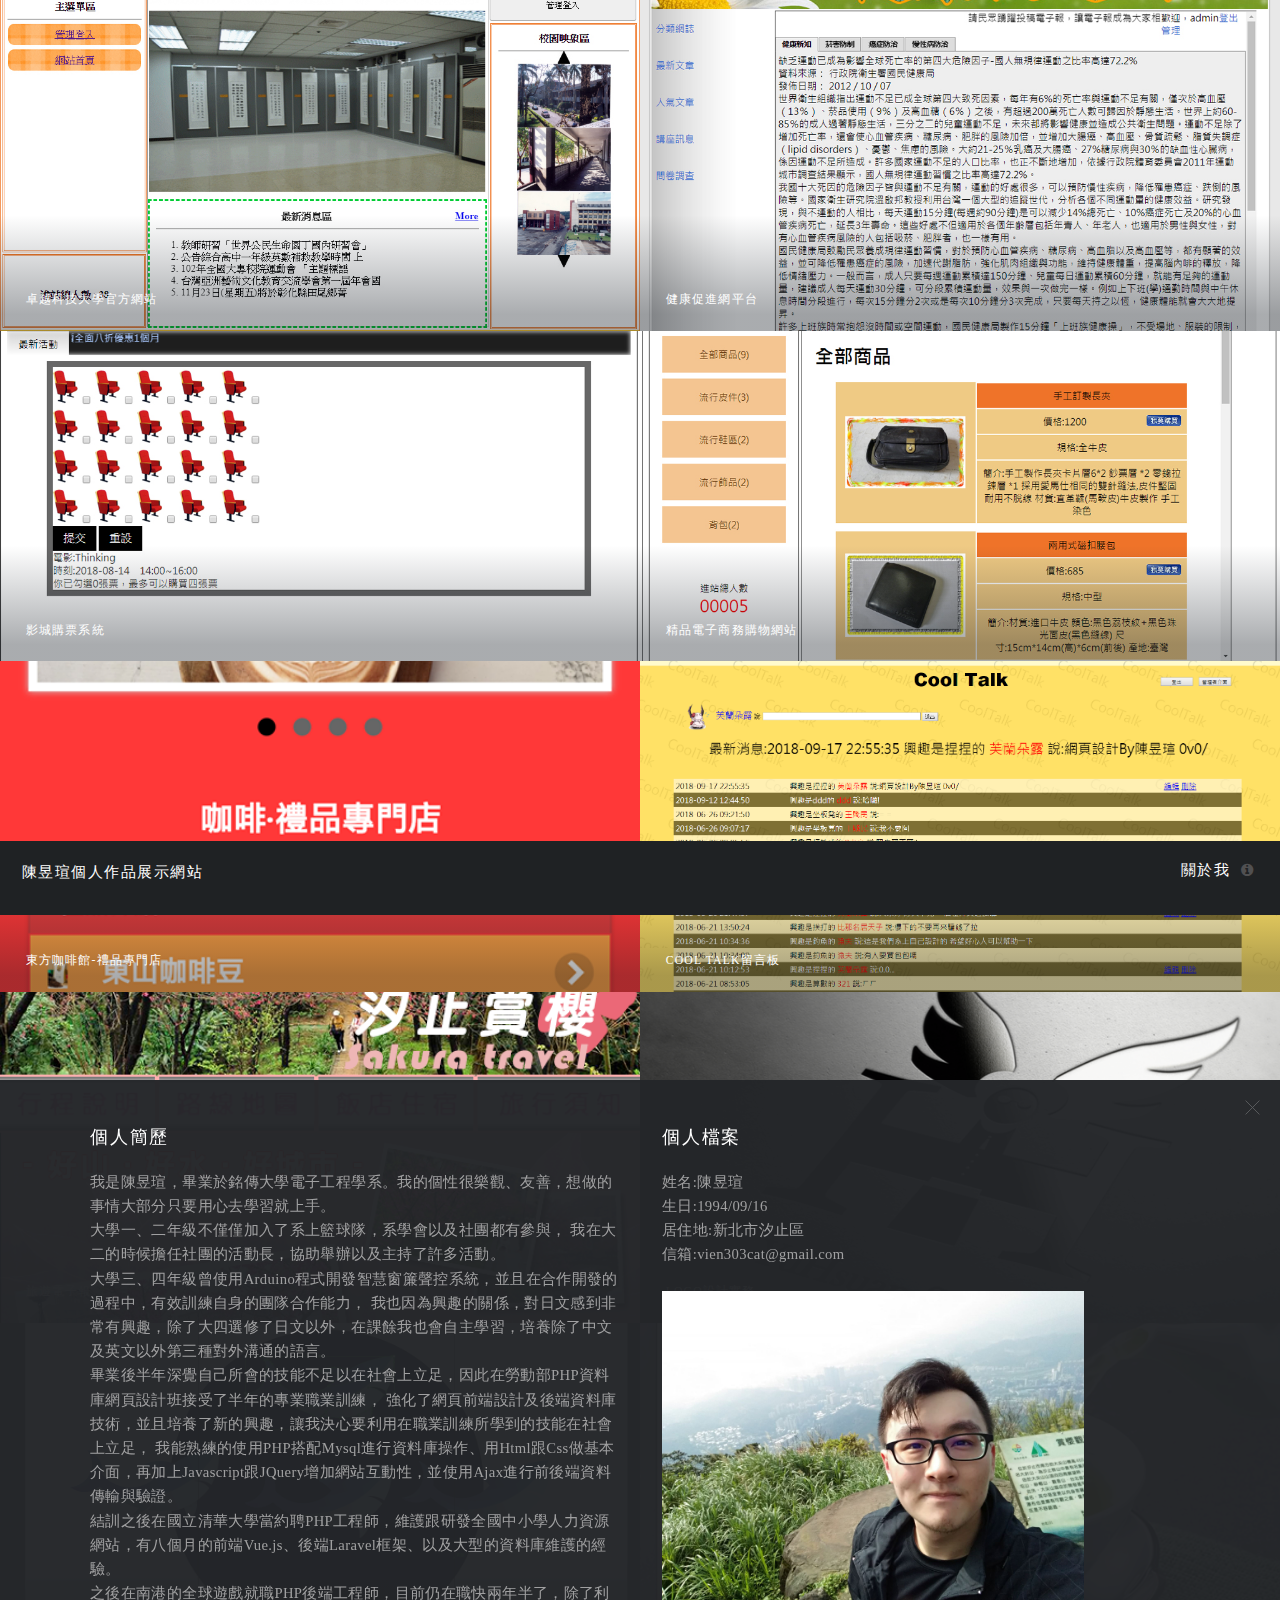
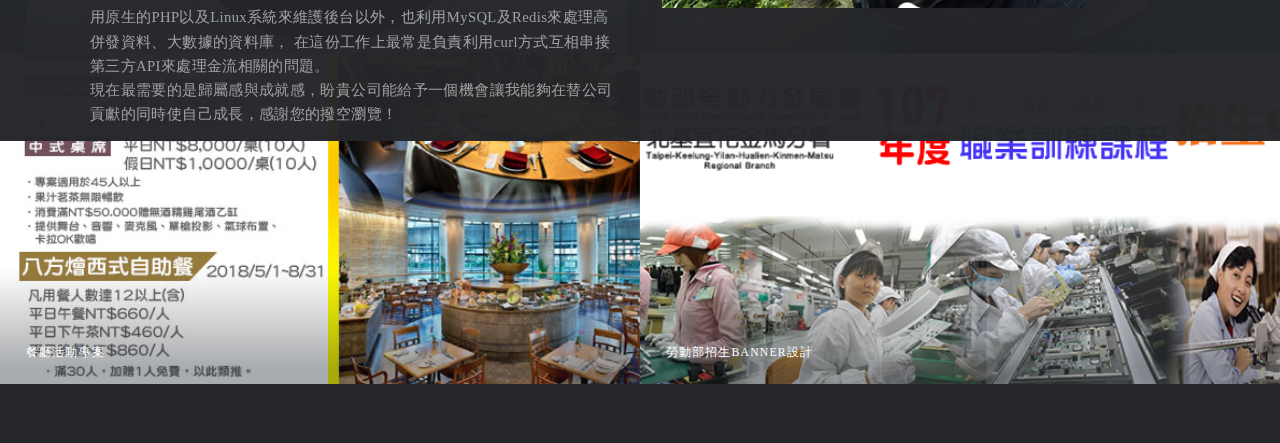
<file: index.html>
<!DOCTYPE HTML>
<html>
	<head>
		<title>陳昱瑄個人作品展示網站 </title>
		<meta charset="utf-8" />
		<meta name="viewport" content="width=device-width, initial-scale=1, user-scalable=no" />
		<link rel="stylesheet" href="assets/css/main.css" />
		<noscript><link rel="stylesheet" href="assets/css/noscript.css" /></noscript>
		<link rel="icon" href="./favicon.ico">
		<link rel="shortcut icon" href="favicon.ico">
	</head>
	<body class="is-preload">

		<!-- Wrapper -->
			<div id="wrapper">

				<!-- Header -->
					<header id="header">
						<h1><a href="index.html"><strong>陳昱瑄個人作品展示網站</strong></a></h1>
						<nav>
							<ul>
								<li><a href="#footer" class="icon fa-info-circle">關於我</a></li>
							</ul>
						</nav>
					</header>

				<!-- Main -->
					<div id="main">
						<article class="thumb">
							<a href="images/me/bq1.jpg" class="image"><img src="images/me/bq1.jpg" alt="" class="blurbg"/></a>
							<h2>卓越科技大學官方網站</h2>
							<p>模擬學校網站管理系統，以及後台修改網站內容的功能</p>
						</article>
						<article class="thumb">
							<a href="images/me/bq2.jpg" class="image"><img src="images/me/bq2.jpg" alt="" /></a>
							<h2>健康促進網平台</h2>
							<p>提供一個社群平台讓大家分享促進身體健康的撇步，並透過會員投票調查大家讓自己的身體更健康的方法</p>
						</article>
						<article class="thumb">
							<a href="images/me/bq3.jpg" class="image"><img src="images/me/bq3.jpg" alt="" /></a>
							<h2>影城購票系統</h2>
							<p>實作jQuery的動畫功能以及網路票卷訂購系統，可以讓使用者知道自己的訂單資料</p>
						</article>
						<article class="thumb">
							<a href="images/me/bq4.jpg" class="image"><img src="images/me/bq4.jpg" alt="" /></a>
							<h2>精品電子商務購物網站</h2>
							<p>以時下流行的網路購物概念為基礎，製作的商業性購物模擬平台</p>
						</article>
						<article class="thumb">
							<a href="images/me/42530.png" class="image"><img src="images/me/42530.png" alt="" /></a>
							<h2>東方咖啡館-禮品專門店</h2>
							<p>利用RWD所寫出的手機網頁，關於台南縣東山鄉最出名的東山咖啡豆及龍眼花茶等，包含預購、聯絡資訊等功能</p>
						</article>
						<article class="thumb">
							<a href="images/me/111.PNG" class="image"><img src="images/me/111.PNG" alt="" /></a>
							<h2>COOL TALK留言板</h2>
							<p>COOL TALK-留言板首頁</p>
						</article>

						<article class="thumb">
							<a href="images/me/超猛汐止賞櫻花花.png" class="image"><img src="images/me/超猛汐止賞櫻花花.png" alt="" /></a>
							<h2>旅遊電子報</h2>
							<p>汐止賞櫻季</p>
						</article>
						<article class="thumb">
							<a href="images/me/圖片1.png" class="image"><img src="images/me/圖片1.png" alt="" /></a>
							<h2>LOGO設計實務</h2>
							<p>個人工作室YuHsuan Studio 實體印刷展示</p>
						</article>

						<article class="thumb">
							<a href="images/me/AI3.PNG" class="image"><img src="images/me/AI3.PNG" alt="" /></a>
							<h2>Illustrator 鋼筆描繪</h2>
							<p>Illustrator 鋼筆描繪動物-鯊魚</p>
						</article>
						<article class="thumb">
							<a href="images/me/品茶廣告.png" class="image"><img src="images/me/品茶廣告.png" alt="" /></a>
							<h2>商品廣告行銷</h2>
							<p>品茶廣告設計</p>
						</article>
												<article class="thumb">
							<a href="images/me/Q2.jpg" class="image"><img src="images/me/Q2.jpg" alt="" /></a>
							<h2>餐廳活動專案</h2>
							<p>餐廳謝師宴方案</p>
						</article>

						<article class="thumb">
							<a href="images/me/職前訓練2.png" class="image"><img src="images/me/職前訓練2.png" alt="" /></a>
							<h2>勞動部招生Banner設計</h2>
							<p>107年度職業訓練課程</p>
						</article>
					</div>

					
				<!-- Footer -->
					<footer id="footer" class="panel">
						<div class="inner split">
							<div>
								<section>
									<h2>個人簡歷</h2>
									<p>
									我是陳昱瑄，畢業於銘傳大學電子工程學系。我的個性很樂觀、友善，想做的事情大部分只要用心去學習就上手。<br>
									大學一、二年級不僅僅加入了系上籃球隊，系學會以及社團都有參與，
									我在大二的時候擔任社團的活動長，協助舉辦以及主持了許多活動。<br>
									大學三、四年級曾使用Arduino程式開發智慧窗簾聲控系統，並且在合作開發的過程中，有效訓練自身的團隊合作能力，
									我也因為興趣的關係，對日文感到非常有興趣，除了大四選修了日文以外，在課餘我也會自主學習，培養除了中文及英文以外第三種對外溝通的語言。<br>
									畢業後半年深覺自己所會的技能不足以在社會上立足，因此在勞動部PHP資料庫網頁設計班接受了半年的專業職業訓練，
									強化了網頁前端設計及後端資料庫技術，並且培養了新的興趣，讓我決心要利用在職業訓練所學到的技能在社會上立足，
									我能熟練的使用PHP搭配Mysql進行資料庫操作、用Html跟Css做基本介面，再加上Javascript跟JQuery增加網站互動性，並使用Ajax進行前後端資料傳輸與驗證。<br>
									結訓之後在國立清華大學當約聘PHP工程師，維護跟研發全國中小學人力資源網站，有八個月的前端Vue.js、後端Laravel框架、以及大型的資料庫維護的經驗。<br>
									之後在南港的全球遊戲就職PHP後端工程師，目前仍在職快兩年半了，除了利用原生的PHP以及Linux系統來維護後台以外，也利用MySQL及Redis來處理高併發資料、大數據的資料庫，
									在這份工作上最常是負責利用curl方式互相串接第三方API來處理金流相關的問題。<br>
									現在最需要的是歸屬感與成就感，盼貴公司能給予一個機會讓我能夠在替公司貢獻的同時使自己成長，感謝您的撥空瀏覽！
									
									<br><br><br>
								

									專業技能<br>
平面設計軟體：Photoshop、Illustrator<br>
前端網頁技術：HTML、CSS、Javascript、JQuery<br>
後端程式語言：PHP、MySQ、AJAX
									</p>
								</section>
								<section>
									<h2>聯絡我</h2>
									<ul class="icons">
										<li><a href="https://www.facebook.com/yushuen.chen.1" class="icon fa-facebook"><span class="label">Facebook</span></a></li>
										<li><a href="https://github.com/vien303cat" class="icon fa-github"><span class="label">GitHub</span></a></li>
									</ul>
								</section>
								<p class="copyright">
									
								</p>
							</div>
							<div>
								<section>
									<h2>個人檔案</h2>
									姓名:陳昱瑄<br>
									生日:1994/09/16<br>
									居住地:新北市汐止區<br>
									信箱:vien303cat@gmail.com<br><br>
								<img src="images/me/1.jpg" width="80%">
									</form>
								</section>
							</div>
						</div>
					</footer>

			</div>

		<!-- Scripts -->
			<script src="assets/js/jquery.min.js"></script>
			<script src="assets/js/jquery.poptrox.min.js"></script>
			<script src="assets/js/browser.min.js"></script>
			<script src="assets/js/breakpoints.min.js"></script>
			<script src="assets/js/util.js"></script>
			<script src="assets/js/main.js"></script>

	</body>
</html>
</file>
<file: assets/css/noscript.css>
/*
	Multiverse by HTML5 UP
	html5up.net | @ajlkn
	Free for personal and commercial use under the CCA 3.0 license (html5up.net/license)
*/

/* Wrapper */

	body.is-preload #wrapper:before {
		display: none;
	}

/* Main */

	body.is-preload #main .thumb {
		pointer-events: auto;
		opacity: 1;
	}

/* Header */

	body.is-preload #header {
		-moz-transform: none;
		-webkit-transform: none;
		-ms-transform: none;
		transform: none;
	}
</file>
<file: assets/css/main.css>
@import url(font-awesome.min.css);
@import url("https://fonts.googleapis.com/css?family=Source+Sans+Pro:300,300italic,400,400italic");

/*
	Multiverse by HTML5 UP
	html5up.net | @ajlkn
	Free for personal and commercial use under the CCA 3.0 license (html5up.net/license)
*/

@-moz-keyframes spinner {
	0% {
		-moz-transform: rotate(0deg);
		-webkit-transform: rotate(0deg);
		-ms-transform: rotate(0deg);
		transform: rotate(0deg);
	}

	100% {
		-moz-transform: rotate(359deg);
		-webkit-transform: rotate(359deg);
		-ms-transform: rotate(359deg);
		transform: rotate(359deg);
	}
}

@-webkit-keyframes spinner {
	0% {
		-moz-transform: rotate(0deg);
		-webkit-transform: rotate(0deg);
		-ms-transform: rotate(0deg);
		transform: rotate(0deg);
	}

	100% {
		-moz-transform: rotate(359deg);
		-webkit-transform: rotate(359deg);
		-ms-transform: rotate(359deg);
		transform: rotate(359deg);
	}
}

@-ms-keyframes spinner {
	0% {
		-moz-transform: rotate(0deg);
		-webkit-transform: rotate(0deg);
		-ms-transform: rotate(0deg);
		transform: rotate(0deg);
	}

	100% {
		-moz-transform: rotate(359deg);
		-webkit-transform: rotate(359deg);
		-ms-transform: rotate(359deg);
		transform: rotate(359deg);
	}
}

@keyframes spinner {
	0% {
		-moz-transform: rotate(0deg);
		-webkit-transform: rotate(0deg);
		-ms-transform: rotate(0deg);
		transform: rotate(0deg);
	}

	100% {
		-moz-transform: rotate(359deg);
		-webkit-transform: rotate(359deg);
		-ms-transform: rotate(359deg);
		transform: rotate(359deg);
	}
}

html, body, div, span, applet, object,
iframe, h1, h2, h3, h4, h5, h6, p, blockquote,
pre, a, abbr, acronym, address, big, cite,
code, del, dfn, em, img, ins, kbd, q, s, samp,
small, strike, strong, sub, sup, tt, var, b,
u, i, center, dl, dt, dd, ol, ul, li, fieldset,
form, label, legend, table, caption, tbody,
tfoot, thead, tr, th, td, article, aside,
canvas, details, embed, figure, figcaption,
footer, header, hgroup, menu, nav, output, ruby,
section, summary, time, mark, audio, video {
	margin: 0;
	padding: 0;
	border: 0;
	font-size: 100%;
	font: inherit;
	vertical-align: baseline;
	font-family:"微軟正黑體";
	}

article, aside, details, figcaption, figure,
footer, header, hgroup, menu, nav, section {
	display: block;}

body {
	line-height: 1;
}

ol, ul {
	list-style: none;
}

blockquote, q {
	quotes: none;
}

	blockquote:before, blockquote:after, q:before, q:after {
		content: '';
		content: none;
	}

table {
	border-collapse: collapse;
	border-spacing: 0;
}

body {
	-webkit-text-size-adjust: none;
}

mark {
	background-color: transparent;
	color: inherit;
}

input::-moz-focus-inner {
	border: 0;
	padding: 0;
}

input, select, textarea {
	-moz-appearance: none;
	-webkit-appearance: none;
	-ms-appearance: none;
	appearance: none;
}

/* Basic */

	@-ms-viewport {
		width: device-width;
	}

	body {
		-ms-overflow-style: scrollbar;
	}

	@media screen and (max-width: 480px) {

		html, body {
			min-width: 320px;
		}

	}

	html {
		box-sizing: border-box;
	}

	*, *:before, *:after {
		box-sizing: inherit;
	}

	body {
		background: #242629;
	}

		body.is-preload *, body.is-preload *:before, body.is-preload *:after {
			-moz-animation: none !important;
			-webkit-animation: none !important;
			-ms-animation: none !important;
			animation: none !important;
			-moz-transition: none !important;
			-webkit-transition: none !important;
			-ms-transition: none !important;
			transition: none !important;
		}

		body.is-resizing *, body.is-resizing *:before, body.is-resizing *:after {
			-moz-animation: none !important;
			-webkit-animation: none !important;
			-ms-animation: none !important;
			animation: none !important;
			-moz-transition: none !important;
			-webkit-transition: none !important;
			-ms-transition: none !important;
			transition: none !important;
		}

/* Type */

	body, input, select, textarea {
		color: #a0a0a1;
		font-family: "Source Sans Pro", Helvetica, sans-serif;
		font-size: 15pt;
		font-weight: 300;
		letter-spacing: 0.025em;
		line-height: 1.65;
	}

		@media screen and (max-width: 1680px) {

			body, input, select, textarea {
				font-size: 11pt;
			}

		}

	a {
		-moz-transition: color 0.2s ease-in-out, border-bottom-color 0.2s ease-in-out;
		-webkit-transition: color 0.2s ease-in-out, border-bottom-color 0.2s ease-in-out;
		-ms-transition: color 0.2s ease-in-out, border-bottom-color 0.2s ease-in-out;
		transition: color 0.2s ease-in-out, border-bottom-color 0.2s ease-in-out;
		border-bottom: dotted 1px;
		color: #34a58e;
		text-decoration: none;
	}

		a:hover {
			border-bottom-color: transparent;
			color: #34a58e !important;
		}

	strong, b {
		color: #ffffff;
		font-weight: 300;
	}

	em, i {
		font-style: italic;
	}

	p {
		margin: 0 0 2em 0;
	}

	h1, h2, h3, h4, h5, h6 {
		color: #ffffff;
		font-weight: 300;
		letter-spacing: 0.1em;
		line-height: 1.5;
		margin: 0 0 1em 0;
		text-transform: uppercase;
	}

		h1 a, h2 a, h3 a, h4 a, h5 a, h6 a {
			color: inherit;
			text-decoration: none;
		}

	h1 {
		font-size: 2em;
	}

	h2 {
		font-size: 1.25em;
	}

	h3 {
		font-size: 1.1em;
	}

	h4 {
		font-size: 1em;
	}

	h5 {
		font-size: 0.9em;
	}

	h6 {
		font-size: 0.7em;
	}

	@media screen and (max-width: 736px) {

		h2 {
			font-size: 1em;
		}

		h3 {
			font-size: 0.9em;
		}

		h4 {
			font-size: 0.8em;
		}

		h5 {
			font-size: 0.7em;
		}

		h6 {
			font-size: 0.7em;
		}

	}

	sub {
		font-size: 0.8em;
		position: relative;
		top: 0.5em;
	}

	sup {
		font-size: 0.8em;
		position: relative;
		top: -0.5em;
	}

	blockquote {
		border-left: 4px #36383c;
		font-style: italic;
		margin: 0 0 2em 0;
		padding: 0.5em 0 0.5em 2em;
	}

	code {
		background: #34363b;
		border: solid 1px #36383c;
		font-family: "Courier New", monospace;
		font-size: 0.9em;
		margin: 0 0.25em;
		padding: 0.25em 0.65em;
	}

	pre {
		-webkit-overflow-scrolling: touch;
		font-family: "Courier New", monospace;
		font-size: 0.9em;
		margin: 0 0 2em 0;
	}

		pre code {
			display: block;
			line-height: 1.75;
			padding: 1em 1.5em;
			overflow-x: auto;
		}

	hr {
		border: 0;
		border-bottom: solid 1px #36383c;
		margin: 2em 0;
	}

		hr.major {
			margin: 3em 0;
		}

	.align-left {
		text-align: left;
	}

	.align-center {
		text-align: center;
	}

	.align-right {
		text-align: right;
	}

/* Button */

	input[type="submit"],
	input[type="reset"],
	input[type="button"],
	button,
	.button {
		-moz-appearance: none;
		-webkit-appearance: none;
		-ms-appearance: none;
		appearance: none;
		-moz-transition: background-color 0.2s ease-in-out, box-shadow 0.2s ease-in-out, color 0.2s ease-in-out;
		-webkit-transition: background-color 0.2s ease-in-out, box-shadow 0.2s ease-in-out, color 0.2s ease-in-out;
		-ms-transition: background-color 0.2s ease-in-out, box-shadow 0.2s ease-in-out, color 0.2s ease-in-out;
		transition: background-color 0.2s ease-in-out, box-shadow 0.2s ease-in-out, color 0.2s ease-in-out;
		background-color: transparent;
		border: 0;
		border-radius: 0;
		box-shadow: inset 0 0 0 2px #36383c;
		color: #ffffff !important;
		cursor: pointer;
		display: inline-block;
		font-size: 0.9em;
		font-weight: 300;
		height: 3.0555555556em;
		letter-spacing: 0.1em;
		line-height: 3.0555555556em;
		padding: 0 2.5em;
		text-align: center;
		text-decoration: none;
		text-transform: uppercase;
		white-space: nowrap;
	}

		input[type="submit"]:hover,
		input[type="reset"]:hover,
		input[type="button"]:hover,
		button:hover,
		.button:hover {
			box-shadow: inset 0 0 0 2px #34a58e;
			color: #34a58e !important;
		}

			input[type="submit"]:hover:active,
			input[type="reset"]:hover:active,
			input[type="button"]:hover:active,
			button:hover:active,
			.button:hover:active {
				background-color: rgba(52, 165, 142, 0.15);
				color: #34a58e !important;
			}

		input[type="submit"].icon,
		input[type="reset"].icon,
		input[type="button"].icon,
		button.icon,
		.button.icon {
			padding-left: 1.35em;
		}

			input[type="submit"].icon:before,
			input[type="reset"].icon:before,
			input[type="button"].icon:before,
			button.icon:before,
			.button.icon:before {
				margin-right: 0.5em;
			}

		input[type="submit"].fit,
		input[type="reset"].fit,
		input[type="button"].fit,
		button.fit,
		.button.fit {
			width: 100%;
		}

		input[type="submit"].small,
		input[type="reset"].small,
		input[type="button"].small,
		button.small,
		.button.small {
			font-size: 0.8em;
		}

		input[type="submit"].large,
		input[type="reset"].large,
		input[type="button"].large,
		button.large,
		.button.large {
			font-size: 1.35em;
		}

		input[type="submit"].primary,
		input[type="reset"].primary,
		input[type="button"].primary,
		button.primary,
		.button.primary {
			background-color: #34a58e;
			box-shadow: none;
		}

			input[type="submit"].primary:hover,
			input[type="reset"].primary:hover,
			input[type="button"].primary:hover,
			button.primary:hover,
			.button.primary:hover {
				background-color: #47c5ab;
				color: #ffffff !important;
			}

				input[type="submit"].primary:hover:active,
				input[type="reset"].primary:hover:active,
				input[type="button"].primary:hover:active,
				button.primary:hover:active,
				.button.primary:hover:active {
					background-color: #287e6d;
				}

		input[type="submit"].disabled, input[type="submit"]:disabled,
		input[type="reset"].disabled,
		input[type="reset"]:disabled,
		input[type="button"].disabled,
		input[type="button"]:disabled,
		button.disabled,
		button:disabled,
		.button.disabled,
		.button:disabled {
			pointer-events: none;
			opacity: 0.35;
		}

/* Form */

	form {
		margin: 0 0 2em 0;
	}

		form > :last-child {
			margin-bottom: 0;
		}

		form > .fields {
			display: -moz-flex;
			display: -webkit-flex;
			display: -ms-flex;
			display: flex;
			-moz-flex-wrap: wrap;
			-webkit-flex-wrap: wrap;
			-ms-flex-wrap: wrap;
			flex-wrap: wrap;
			width: calc(100% + 3em);
			margin: -1.5em 0 2em -1.5em;
		}

			form > .fields > .field {
				-moz-flex-grow: 0;
				-webkit-flex-grow: 0;
				-ms-flex-grow: 0;
				flex-grow: 0;
				-moz-flex-shrink: 0;
				-webkit-flex-shrink: 0;
				-ms-flex-shrink: 0;
				flex-shrink: 0;
				padding: 1.5em 0 0 1.5em;
				width: calc(100% - 1.5em);
			}

				form > .fields > .field.half {
					width: calc(50% - 0.75em);
				}

				form > .fields > .field.third {
					width: calc(100%/3 - 0.5em);
				}

				form > .fields > .field.quarter {
					width: calc(25% - 0.375em);
				}

		@media screen and (max-width: 736px) {

			form > .fields {
				width: calc(100% + 3em);
				margin: -1.5em 0 2em -1.5em;
			}

				form > .fields > .field {
					padding: 1.5em 0 0 1.5em;
					width: calc(100% - 1.5em);
				}

					form > .fields > .field.half {
						width: calc(100% - 1.5em);
					}

					form > .fields > .field.third {
						width: calc(100% - 1.5em);
					}

					form > .fields > .field.quarter {
						width: calc(100% - 1.5em);
					}

		}

	label {
		color: #ffffff;
		display: block;
		font-size: 0.9em;
		font-weight: 300;
		margin: 0 0 1em 0;
	}

	input[type="text"],
	input[type="password"],
	input[type="email"],
	input[type="tel"],
	input[type="search"],
	input[type="url"],
	select,
	textarea {
		-moz-appearance: none;
		-webkit-appearance: none;
		-ms-appearance: none;
		appearance: none;
		background: #34363b;
		border: 0;
		border-radius: 0;
		color: #a0a0a1;
		display: block;
		outline: 0;
		padding: 0 1em;
		text-decoration: none;
		width: 100%;
	}

		input[type="text"]:invalid,
		input[type="password"]:invalid,
		input[type="email"]:invalid,
		input[type="tel"]:invalid,
		input[type="search"]:invalid,
		input[type="url"]:invalid,
		select:invalid,
		textarea:invalid {
			box-shadow: none;
		}

		input[type="text"]:focus,
		input[type="password"]:focus,
		input[type="email"]:focus,
		input[type="tel"]:focus,
		input[type="search"]:focus,
		input[type="url"]:focus,
		select:focus,
		textarea:focus {
			box-shadow: inset 0 0 0 2px #34a58e;
		}

	select {
		background-image: url("data:image/svg+xml;charset=utf8,%3Csvg xmlns='http://www.w3.org/2000/svg' width='40' height='40' preserveAspectRatio='none' viewBox='0 0 40 40'%3E%3Cpath d='M9.4,12.3l10.4,10.4l10.4-10.4c0.2-0.2,0.5-0.4,0.9-0.4c0.3,0,0.6,0.1,0.9,0.4l3.3,3.3c0.2,0.2,0.4,0.5,0.4,0.9 c0,0.4-0.1,0.6-0.4,0.9L20.7,31.9c-0.2,0.2-0.5,0.4-0.9,0.4c-0.3,0-0.6-0.1-0.9-0.4L4.3,17.3c-0.2-0.2-0.4-0.5-0.4-0.9 c0-0.4,0.1-0.6,0.4-0.9l3.3-3.3c0.2-0.2,0.5-0.4,0.9-0.4S9.1,12.1,9.4,12.3z' fill='%2336383c' /%3E%3C/svg%3E");
		background-size: 1.25rem;
		background-repeat: no-repeat;
		background-position: calc(100% - 1rem) center;
		height: 2.75em;
		padding-right: 2.75em;
		text-overflow: ellipsis;
	}

		select option {
			color: #ffffff;
			background: #242629;
		}

		select:focus::-ms-value {
			background-color: transparent;
		}

		select::-ms-expand {
			display: none;
		}

	input[type="text"],
	input[type="password"],
	input[type="email"],
	input[type="tel"],
	input[type="search"],
	input[type="url"],
	select {
		height: 2.75em;
	}

	textarea {
		padding: 0.75em 1em;
	}

	input[type="checkbox"],
	input[type="radio"] {
		-moz-appearance: none;
		-webkit-appearance: none;
		-ms-appearance: none;
		appearance: none;
		display: block;
		float: left;
		margin-right: -2em;
		opacity: 0;
		width: 1em;
		z-index: -1;
	}

		input[type="checkbox"] + label,
		input[type="radio"] + label {
			text-decoration: none;
			color: #a0a0a1;
			cursor: pointer;
			display: inline-block;
			font-size: 1em;
			font-weight: 300;
			padding-left: 2.4em;
			padding-right: 0.75em;
			position: relative;
		}

			input[type="checkbox"] + label:before,
			input[type="radio"] + label:before {
				-moz-osx-font-smoothing: grayscale;
				-webkit-font-smoothing: antialiased;
				font-family: FontAwesome;
				font-style: normal;
				font-weight: normal;
				text-transform: none !important;
			}

			input[type="checkbox"] + label:before,
			input[type="radio"] + label:before {
				background: #34363b;
				content: '';
				display: inline-block;
				height: 1.65em;
				left: 0;
				line-height: 1.58125em;
				position: absolute;
				text-align: center;
				top: 0;
				width: 1.65em;
			}

		input[type="checkbox"]:checked + label:before,
		input[type="radio"]:checked + label:before {
			background: #34a58e;
			border-color: #34a58e;
			color: #ffffff;
			content: '\f00c';
		}

		input[type="checkbox"]:focus + label:before,
		input[type="radio"]:focus + label:before {
			box-shadow: 0 0 0 2px #34a58e;
		}

	input[type="radio"] + label:before {
		border-radius: 100%;
	}

	::-webkit-input-placeholder {
		color: #707071 !important;
		opacity: 1.0;
	}

	:-moz-placeholder {
		color: #707071 !important;
		opacity: 1.0;
	}

	::-moz-placeholder {
		color: #707071 !important;
		opacity: 1.0;
	}

	:-ms-input-placeholder {
		color: #707071 !important;
		opacity: 1.0;
	}

/* Icon */

	.icon {
		text-decoration: none;
		border-bottom: none;
		position: relative;
	}

		.icon:before {
			-moz-osx-font-smoothing: grayscale;
			-webkit-font-smoothing: antialiased;
			font-family: FontAwesome;
			font-style: normal;
			font-weight: normal;
			text-transform: none !important;
		}

		.icon > .label {
			display: none;
		}

/* List */

	ol {
		list-style: decimal;
		margin: 0 0 2em 0;
		padding-left: 1.25em;
	}

		ol li {
			padding-left: 0.25em;
		}

	ul {
		list-style: disc;
		margin: 0 0 2em 0;
		padding-left: 1em;
	}

		ul li {
			padding-left: 0.5em;
		}

		ul.alt {
			list-style: none;
			padding-left: 0;
		}

			ul.alt li {
				border-top: solid 1px #36383c;
				padding: 0.5em 0;
			}

				ul.alt li:first-child {
					border-top: 0;
					padding-top: 0;
				}

	dl {
		margin: 0 0 2em 0;
	}

		dl dt {
			display: block;
			font-weight: 300;
			margin: 0 0 1em 0;
		}

		dl dd {
			margin-left: 2em;
		}

/* Actions */

	ul.actions {
		display: -moz-flex;
		display: -webkit-flex;
		display: -ms-flex;
		display: flex;
		cursor: default;
		list-style: none;
		margin-left: -1em;
		padding-left: 0;
	}

		ul.actions li {
			padding: 0 0 0 1em;
			vertical-align: middle;
		}

		ul.actions.special {
			-moz-justify-content: center;
			-webkit-justify-content: center;
			-ms-justify-content: center;
			justify-content: center;
			width: 100%;
			margin-left: 0;
		}

			ul.actions.special li:first-child {
				padding-left: 0;
			}

		ul.actions.stacked {
			-moz-flex-direction: column;
			-webkit-flex-direction: column;
			-ms-flex-direction: column;
			flex-direction: column;
			margin-left: 0;
		}

			ul.actions.stacked li {
				padding: 1.3em 0 0 0;
			}

				ul.actions.stacked li:first-child {
					padding-top: 0;
				}

		ul.actions.fit {
			width: calc(100% + 1em);
		}

			ul.actions.fit li {
				-moz-flex-grow: 1;
				-webkit-flex-grow: 1;
				-ms-flex-grow: 1;
				flex-grow: 1;
				-moz-flex-shrink: 1;
				-webkit-flex-shrink: 1;
				-ms-flex-shrink: 1;
				flex-shrink: 1;
				width: 100%;
			}

				ul.actions.fit li > * {
					width: 100%;
				}

			ul.actions.fit.stacked {
				width: 100%;
			}

		@media screen and (max-width: 480px) {

			ul.actions:not(.fixed) {
				-moz-flex-direction: column;
				-webkit-flex-direction: column;
				-ms-flex-direction: column;
				flex-direction: column;
				margin-left: 0;
				width: 100% !important;
			}

				ul.actions:not(.fixed) li {
					-moz-flex-grow: 1;
					-webkit-flex-grow: 1;
					-ms-flex-grow: 1;
					flex-grow: 1;
					-moz-flex-shrink: 1;
					-webkit-flex-shrink: 1;
					-ms-flex-shrink: 1;
					flex-shrink: 1;
					padding: 1em 0 0 0;
					text-align: center;
					width: 100%;
				}

					ul.actions:not(.fixed) li > * {
						width: 100%;
					}

					ul.actions:not(.fixed) li:first-child {
						padding-top: 0;
					}

					ul.actions:not(.fixed) li input[type="submit"],
					ul.actions:not(.fixed) li input[type="reset"],
					ul.actions:not(.fixed) li input[type="button"],
					ul.actions:not(.fixed) li button,
					ul.actions:not(.fixed) li .button {
						width: 100%;
					}

						ul.actions:not(.fixed) li input[type="submit"].icon:before,
						ul.actions:not(.fixed) li input[type="reset"].icon:before,
						ul.actions:not(.fixed) li input[type="button"].icon:before,
						ul.actions:not(.fixed) li button.icon:before,
						ul.actions:not(.fixed) li .button.icon:before {
							margin-left: -0.5rem;
						}

		}

/* Icons */

	ul.icons {
		cursor: default;
		list-style: none;
		padding-left: 0;
	}

		ul.icons li {
			display: inline-block;
			padding: 0 1em 0 0;
		}

			ul.icons li:last-child {
				padding-right: 0;
			}

			ul.icons li .icon {
				color: #505051;
			}

				ul.icons li .icon:before {
					font-size: 1.5em;
				}

/* Table */

	.table-wrapper {
		-webkit-overflow-scrolling: touch;
		overflow-x: auto;
	}

	table {
		margin: 0 0 2em 0;
		width: 100%;
	}

		table tbody tr {
			border: solid 1px #36383c;
			border-left: 0;
			border-right: 0;
		}

			table tbody tr:nth-child(2n + 1) {
				background-color: #34363b;
			}

		table td {
			padding: 0.75em 0.75em;
		}

		table th {
			color: #ffffff;
			font-size: 0.9em;
			font-weight: 300;
			padding: 0 0.75em 0.75em 0.75em;
			text-align: left;
		}

		table thead {
			border-bottom: solid 2px #36383c;
		}

		table tfoot {
			border-top: solid 2px #36383c;
		}

		table.alt {
			border-collapse: separate;
		}

			table.alt tbody tr td {
				border: solid 1px #36383c;
				border-left-width: 0;
				border-top-width: 0;
			}

				table.alt tbody tr td:first-child {
					border-left-width: 1px;
				}

			table.alt tbody tr:first-child td {
				border-top-width: 1px;
			}

			table.alt thead {
				border-bottom: 0;
			}

			table.alt tfoot {
				border-top: 0;
			}

/* Panel */

	.panel {
		padding: 4em 4em 2em 4em ;
		-moz-transform: translateY(100vh);
		-webkit-transform: translateY(100vh);
		-ms-transform: translateY(100vh);
		transform: translateY(100vh);
		-moz-transition: -moz-transform 0.5s ease;
		-webkit-transition: -webkit-transform 0.5s ease;
		-ms-transition: -ms-transform 0.5s ease;
		transition: transform 0.5s ease;
		-webkit-overflow-scrolling: touch;
		background: rgba(36, 38, 41, 0.975);
		bottom: 4em;
		left: 0;
		max-height: calc(80vh - 4em);
		overflow-y: auto;
		position: fixed;
		width: 100%;
		z-index: 10001;
	}

		.panel.active {
			-moz-transform: translateY(1px);
			-webkit-transform: translateY(1px);
			-ms-transform: translateY(1px);
			transform: translateY(1px);
		}

		.panel > .inner {
			margin: 0 auto;
			max-width: 100%;
			width: 75em;
		}

			.panel > .inner.split {
				display: -moz-flex;
				display: -webkit-flex;
				display: -ms-flex;
				display: flex;
			}

				.panel > .inner.split > div {
					margin-left: 4em;
					width: 50%;
				}

				.panel > .inner.split > :first-child {
					margin-left: 0;
				}

		.panel > .closer {
			-moz-transition: opacity 0.2s ease-in-out;
			-webkit-transition: opacity 0.2s ease-in-out;
			-ms-transition: opacity 0.2s ease-in-out;
			transition: opacity 0.2s ease-in-out;
			background-image: url("images/close.svg");
			background-position: center;
			background-repeat: no-repeat;
			background-size: 3em;
			cursor: pointer;
			height: 5em;
			opacity: 0.25;
			position: absolute;
			right: 0;
			top: 0;
			width: 5em;
			z-index: 2;
		}

			.panel > .closer:hover {
				opacity: 1.0;
			}

		@media screen and (max-width: 1280px) {

			.panel {
				padding: 3em 3em 1em 3em ;
			}

				.panel > .inner.split > div {
					margin-left: 3em;
				}

				.panel > .closer {
					background-size: 2.5em;
					background-position: 75% 25%;
				}

		}

		@media screen and (max-width: 980px) {

			.panel > .inner.split {
				-moz-flex-direction: column;
				-webkit-flex-direction: column;
				-ms-flex-direction: column;
				flex-direction: column;
			}

				.panel > .inner.split > div {
					margin-left: 0;
					width: 100%;
				}

		}

		@media screen and (max-width: 736px) {

			.panel {
				-moz-transform: translateY(-100vh);
				-webkit-transform: translateY(-100vh);
				-ms-transform: translateY(-100vh);
				transform: translateY(-100vh);
				padding: 4em 2em 2em 2em ;
				bottom: auto;
				top: calc(4em - 1px);
			}

				.panel.active {
					-moz-transform: translateY(0);
					-webkit-transform: translateY(0);
					-ms-transform: translateY(0);
					transform: translateY(0);
				}

		}

/* Poptrox Popup */

	.poptrox-overlay {
		-webkit-tap-highlight-color: rgba(255, 255, 255, 0);
	}

	.poptrox-popup {
		background: rgba(31, 34, 36, 0.925);
		box-shadow: 0 1em 3em 0.5em rgba(0, 0, 0, 0.25);
		cursor: default;
	}

		.poptrox-popup:before {
			-moz-transition: opacity 0.2s ease-in-out;
			-webkit-transition: opacity 0.2s ease-in-out;
			-ms-transition: opacity 0.2s ease-in-out;
			transition: opacity 0.2s ease-in-out;
			background-image: -moz-linear-gradient(to left, rgba(31,34,36,0.35), rgba(31,34,36,0) 10em, rgba(31,34,36,0)), -moz-linear-gradient(to right, rgba(31,34,36,0.35), rgba(31,34,36,0) 10em, rgba(31,34,36,0));
			background-image: -webkit-linear-gradient(to left, rgba(31,34,36,0.35), rgba(31,34,36,0) 10em, rgba(31,34,36,0)), -webkit-linear-gradient(to right, rgba(31,34,36,0.35), rgba(31,34,36,0) 10em, rgba(31,34,36,0));
			background-image: -ms-linear-gradient(to left, rgba(31,34,36,0.35), rgba(31,34,36,0) 10em, rgba(31,34,36,0)), -ms-linear-gradient(to right, rgba(31,34,36,0.35), rgba(31,34,36,0) 10em, rgba(31,34,36,0));
			background-image: linear-gradient(to left, rgba(31,34,36,0.35), rgba(31,34,36,0) 10em, rgba(31,34,36,0)), linear-gradient(to right, rgba(31,34,36,0.35), rgba(31,34,36,0) 10em, rgba(31,34,36,0));
			content: '';
			display: block;
			height: 100%;
			left: 0;
			position: absolute;
			top: 0;
			width: 100%;
			z-index: 1;
			opacity: 1;
		}

		.poptrox-popup .closer {
			-moz-transition: opacity 0.2s ease-in-out;
			-webkit-transition: opacity 0.2s ease-in-out;
			-ms-transition: opacity 0.2s ease-in-out;
			transition: opacity 0.2s ease-in-out;
			background-image: url("images/close.svg");
			background-position: center;
			background-repeat: no-repeat;
			background-size: 3em;
			height: 5em;
			opacity: 0;
			position: absolute;
			right: 0;
			top: 0;
			width: 5em;
			z-index: 2;
		}

		.poptrox-popup .nav-previous,
		.poptrox-popup .nav-next {
			-moz-transition: opacity 0.2s ease-in-out;
			-webkit-transition: opacity 0.2s ease-in-out;
			-ms-transition: opacity 0.2s ease-in-out;
			transition: opacity 0.2s ease-in-out;
			background-image: url("images/arrow.svg");
			background-position: center;
			background-repeat: no-repeat;
			background-size: 5em;
			cursor: pointer;
			height: 8em;
			margin-top: -4em;
			opacity: 0;
			position: absolute;
			top: 50%;
			width: 6em;
			z-index: 2;
		}

		.poptrox-popup .nav-previous {
			-moz-transform: scaleX(-1);
			-webkit-transform: scaleX(-1);
			-ms-transform: scaleX(-1);
			transform: scaleX(-1);
			left: 0;
		}

		.poptrox-popup .nav-next {
			right: 0;
		}

		.poptrox-popup .caption {
			padding: 2em 2em 0.1em 2em ;
			background-image: -moz-linear-gradient(to top, rgba(16,16,16,0.45) 25%, rgba(16,16,16,0) 100%);
			background-image: -webkit-linear-gradient(to top, rgba(16,16,16,0.45) 25%, rgba(16,16,16,0) 100%);
			background-image: -ms-linear-gradient(to top, rgba(16,16,16,0.45) 25%, rgba(16,16,16,0) 100%);
			background-image: linear-gradient(to top, rgba(16,16,16,0.45) 25%, rgba(16,16,16,0) 100%);
			bottom: 0;
			cursor: default;
			left: 0;
			position: absolute;
			text-align: left;
			width: 100%;
			z-index: 2;
		}

			.poptrox-popup .caption h2, .poptrox-popup .caption h3, .poptrox-popup .caption h4, .poptrox-popup .caption h5, .poptrox-popup .caption h6 {
				margin: 0 0 0.5em 0;
			}

			.poptrox-popup .caption p {
				color: #ffffff;
			}

		.poptrox-popup .loader {
			-moz-animation: spinner 1s infinite linear !important;
			-webkit-animation: spinner 1s infinite linear !important;
			-ms-animation: spinner 1s infinite linear !important;
			animation: spinner 1s infinite linear !important;
			background-image: url("images/spinner.svg");
			background-position: center;
			background-repeat: no-repeat;
			background-size: contain;
			display: block;
			font-size: 2em;
			height: 2em;
			left: 50%;
			line-height: 2em;
			margin: -1em 0 0 -1em;
			opacity: 0.25;
			position: absolute;
			text-align: center;
			top: 50%;
			width: 2em;
		}

		.poptrox-popup:hover .closer,
		.poptrox-popup:hover .nav-previous,
		.poptrox-popup:hover .nav-next {
			opacity: 0.5;
		}

			.poptrox-popup:hover .closer:hover,
			.poptrox-popup:hover .nav-previous:hover,
			.poptrox-popup:hover .nav-next:hover {
				opacity: 1.0;
			}

		.poptrox-popup.loading:before {
			opacity: 0;
		}

		body.touch .poptrox-popup .closer,
		body.touch .poptrox-popup .nav-previous,
		body.touch .poptrox-popup .nav-next {
			opacity: 1.0 !important;
		}

		@media screen and (max-width: 980px) {

			.poptrox-popup .closer {
				background-size: 3em;
			}

			.poptrox-popup .nav-previous,
			.poptrox-popup .nav-next {
				background-size: 4em;
			}

		}

		@media screen and (max-width: 736px) {

			.poptrox-popup:before {
				display: none;
			}

			.poptrox-popup .caption {
				display: none !important;
			}

			.poptrox-popup .closer,
			.poptrox-popup .nav-previous,
			.poptrox-popup .nav-next {
				display: none !important;
			}

		}

/* Wrapper */

	#wrapper {
		-moz-transition: -moz-filter 0.5s ease, -webkit-filter 0.5s ease, -ms-filter 0.5s ease, -moz-filter 0.5s ease;
		-webkit-transition: -moz-filter 0.5s ease, -webkit-filter 0.5s ease, -ms-filter 0.5s ease, -webkit-filter 0.5s ease;
		-ms-transition: -moz-filter 0.5s ease, -webkit-filter 0.5s ease, -ms-filter 0.5s ease, -ms-filter 0.5s ease;
		transition: -moz-filter 0.5s ease, -webkit-filter 0.5s ease, -ms-filter 0.5s ease, filter 0.5s ease;
		position: relative;
	}

		#wrapper:after {
			pointer-events: none;
			-moz-transition: opacity 0.5s ease, visibility 0.5s;
			-webkit-transition: opacity 0.5s ease, visibility 0.5s;
			-ms-transition: opacity 0.5s ease, visibility 0.5s;
			transition: opacity 0.5s ease, visibility 0.5s;
			background: rgba(36, 38, 41, 0.5);
			content: '';
			display: block;
			height: 100%;
			left: 0;
			opacity: 0;
			position: absolute;
			top: 0;
			visibility: hidden;
			width: 100%;
			z-index: 1;
		}

			body.ie #wrapper:after {
				background: rgba(36, 38, 41, 0.8);
			}

		body.modal-active #wrapper {
			-moz-filter: blur(8px);
			-webkit-filter: blur(8px);
			-ms-filter: blur(8px);
			filter: blur(8px);
		}

			body.modal-active #wrapper:after {
				pointer-events: auto;
				opacity: 1;
				visibility: visible;
				z-index: 10003;
			}

		#wrapper:before {
			-moz-animation: spinner 1s infinite linear !important;
			-webkit-animation: spinner 1s infinite linear !important;
			-ms-animation: spinner 1s infinite linear !important;
			animation: spinner 1s infinite linear !important;
			pointer-events: none;
			-moz-transition: top 0.75s ease-in-out, opacity 0.35s ease-out, visibility 0.35s;
			-webkit-transition: top 0.75s ease-in-out, opacity 0.35s ease-out, visibility 0.35s;
			-ms-transition: top 0.75s ease-in-out, opacity 0.35s ease-out, visibility 0.35s;
			transition: top 0.75s ease-in-out, opacity 0.35s ease-out, visibility 0.35s;
			background-image: url("images/spinner.svg");
			background-position: center;
			background-repeat: no-repeat;
			background-size: contain;
			content: '';
			display: block;
			font-size: 2em;
			height: 2em;
			left: 50%;
			line-height: 2em;
			margin: -1em 0 0 -1em;
			opacity: 0;
			position: fixed;
			text-align: center;
			top: 75%;
			visibility: hidden;
			width: 2em;
		}

		body.is-preload #wrapper:before {
			-moz-transition: opacity 1s ease-out !important;
			-webkit-transition: opacity 1s ease-out !important;
			-ms-transition: opacity 1s ease-out !important;
			transition: opacity 1s ease-out !important;
			-moz-transition-delay: 0.5s !important;
			-webkit-transition-delay: 0.5s !important;
			-ms-transition-delay: 0.5s !important;
			transition-delay: 0.5s !important;
			opacity: 0.25;
			top: 50%;
			visibility: visible;
		}

/* Header */

	body {
		padding: 0 0 4em 0;
	}

	#header {
		-moz-transform: translateY(0);
		-webkit-transform: translateY(0);
		-ms-transform: translateY(0);
		transform: translateY(0);
		-moz-transition: -moz-transform 1s ease;
		-webkit-transition: -webkit-transform 1s ease;
		-ms-transition: -ms-transform 1s ease;
		transition: transform 1s ease;
		-moz-user-select: none;
		-ms-user-select: none;
		-webkit-user-select: none;
		background: #1f2224;
		bottom: -1em;
		height: 5em;
		left: 0;
		line-height: 4em;
		padding: 0 1.5em;
		position: fixed;
		user-select: none;
		width: 100%;
		z-index: 10002;
	}

		body.is-preload #header {
			-moz-transform: translateY(4em);
			-webkit-transform: translateY(4em);
			-ms-transform: translateY(4em);
			transform: translateY(4em);
		}

		#header h1 {
			color: #a0a0a1;
			display: inline-block;
			font-size: 1em;
			line-height: 1;
			margin: 0;
			vertical-align: middle;
		}

			#header h1 a {
				border: 0;
				color: inherit;
			}

				#header h1 a:hover {
					color: inherit !important;
				}

		#header nav {
			position: absolute;
			right: 0;
			top: 0;
		}

			#header nav > ul {
				list-style: none;
				margin: 0;
				padding: 0;
			}

				#header nav > ul > li {
					display: inline-block;
					padding: 0;
				}

					#header nav > ul > li a {
						-moz-transition: background-color 0.5s ease;
						-webkit-transition: background-color 0.5s ease;
						-ms-transition: background-color 0.5s ease;
						transition: background-color 0.5s ease;
						border: 0;
						color: #ffffff;
						display: inline-block;
						letter-spacing: 0.1em;
						padding: 0 1.65em;
						text-transform: uppercase;
					}

						#header nav > ul > li a.icon:before {
							color: #505051;
							float: right;
							margin-left: 0.75em;
						}

						#header nav > ul > li a:hover {
							color: #ffffff !important;
						}

						#header nav > ul > li a.active {
							background-color: #242629;
						}

	@media screen and (max-width: 736px) {

		body {
			padding: 4em 0 0 0;
		}

		#header {
			-moz-transform: translateY(0);
			-webkit-transform: translateY(0);
			-ms-transform: translateY(0);
			transform: translateY(0);
			bottom: auto;
			height: 4em;
			padding: 0 1em;
			top: 0;
		}

			body.is-preload #header {
				-moz-transform: translateY(-3.4em);
				-webkit-transform: translateY(-3.4em);
				-ms-transform: translateY(-3.4em);
				transform: translateY(-3.4em);
			}

			#header h1 {
				font-size: 0.9em;
			}

			#header nav > ul > li a {
				font-size: 0.9em;
				padding: 0 1.15em;
			}

	}

/* Main */

	#main {
		-moz-transition: -moz-filter 0.5s ease, -webkit-filter 0.5s ease, -ms-filter 0.5s ease, -moz-filter 0.5s ease;
		-webkit-transition: -moz-filter 0.5s ease, -webkit-filter 0.5s ease, -ms-filter 0.5s ease, -webkit-filter 0.5s ease;
		-ms-transition: -moz-filter 0.5s ease, -webkit-filter 0.5s ease, -ms-filter 0.5s ease, -ms-filter 0.5s ease;
		transition: -moz-filter 0.5s ease, -webkit-filter 0.5s ease, -ms-filter 0.5s ease, filter 0.5s ease;
		display: -moz-flex;
		display: -webkit-flex;
		display: -ms-flex;
		display: flex;
		-moz-flex-wrap: wrap;
		-webkit-flex-wrap: wrap;
		-ms-flex-wrap: wrap;
		flex-wrap: wrap;
		-webkit-tap-highlight-color: rgba(255, 255, 255, 0);
	}

		#main .thumb {
			-moz-transition: opacity 1.25s ease-in-out;
			-webkit-transition: opacity 1.25s ease-in-out;
			-ms-transition: opacity 1.25s ease-in-out;
			transition: opacity 1.25s ease-in-out;
			pointer-events: auto;
			-webkit-tap-highlight-color: rgba(255, 255, 255, 0);
			opacity: 1;
			overflow: hidden;
			position: relative;
		}

			#main .thumb:after {
				background-image: -moz-linear-gradient(to top, rgba(10,17,25,0.35) 5%, rgba(10,17,25,0) 35%);
				background-image: -webkit-linear-gradient(to top, rgba(10,17,25,0.35) 5%, rgba(10,17,25,0) 35%);
				background-image: -ms-linear-gradient(to top, rgba(10,17,25,0.35) 5%, rgba(10,17,25,0) 35%);
				background-image: linear-gradient(to top, rgba(10,17,25,0.35) 5%, rgba(10,17,25,0) 35%);
				pointer-events: none;
				background-size: cover;
				content: '';
				display: block;
				height: 100%;
				left: 0;
				position: absolute;
				top: 0;
				width: 100%;
			}

			#main .thumb > .image {
				-webkit-tap-highlight-color: rgba(255, 255, 255, 0);
				background-position: center;
				background-repeat: no-repeat;
				background-size: cover;
				border: 0;
				height: 100%;
				left: 0;
				position: absolute;
				top: 0;
				width: 100%;
			}

			#main .thumb > h2 {
				pointer-events: none;
				bottom: 1.875em;
				font-size: 0.8em;
				left: 2.1875em;
				margin: 0;
				position: absolute;
				z-index: 1;
			}

			#main .thumb > p {
				display: none;
			}

		#main:after {
			pointer-events: none;
			-moz-transition: opacity 0.5s ease, visibility 0.5s;
			-webkit-transition: opacity 0.5s ease, visibility 0.5s;
			-ms-transition: opacity 0.5s ease, visibility 0.5s;
			transition: opacity 0.5s ease, visibility 0.5s;
			background: rgba(36, 38, 41, 0.25);
			content: '';
			display: block;
			height: 100%;
			left: 0;
			opacity: 0;
			position: absolute;
			top: 0;
			visibility: hidden;
			width: 100%;
			z-index: 1;
		}

			body.ie #main:after {
				background: rgba(36, 38, 41, 0.55);
			}

		body.content-active #main {
			-moz-filter: blur(6px);
			-webkit-filter: blur(6px);
			-ms-filter: blur(6px);
			filter: blur(6px);
		}

			body.content-active #main:after {
				pointer-events: auto;
				opacity: 1;
				visibility: visible;
			}

		body.is-preload #main .thumb {
			pointer-events: none;
			opacity: 0;
		}

		#main .thumb {
			-moz-transition-delay: 2.525s;
			-webkit-transition-delay: 2.525s;
			-ms-transition-delay: 2.525s;
			transition-delay: 2.525s;
			height: calc(40vh - 2em);
			min-height: 20em;
			width: 25%;
		}

			#main .thumb:nth-child(1) {
				-moz-transition-delay: 0.65s;
				-webkit-transition-delay: 0.65s;
				-ms-transition-delay: 0.65s;
				transition-delay: 0.65s;
			}

			#main .thumb:nth-child(2) {
				-moz-transition-delay: 0.8s;
				-webkit-transition-delay: 0.8s;
				-ms-transition-delay: 0.8s;
				transition-delay: 0.8s;
			}

			#main .thumb:nth-child(3) {
				-moz-transition-delay: 0.95s;
				-webkit-transition-delay: 0.95s;
				-ms-transition-delay: 0.95s;
				transition-delay: 0.95s;
			}

			#main .thumb:nth-child(4) {
				-moz-transition-delay: 1.1s;
				-webkit-transition-delay: 1.1s;
				-ms-transition-delay: 1.1s;
				transition-delay: 1.1s;
			}

			#main .thumb:nth-child(5) {
				-moz-transition-delay: 1.25s;
				-webkit-transition-delay: 1.25s;
				-ms-transition-delay: 1.25s;
				transition-delay: 1.25s;
			}

			#main .thumb:nth-child(6) {
				-moz-transition-delay: 1.4s;
				-webkit-transition-delay: 1.4s;
				-ms-transition-delay: 1.4s;
				transition-delay: 1.4s;
			}

			#main .thumb:nth-child(7) {
				-moz-transition-delay: 1.55s;
				-webkit-transition-delay: 1.55s;
				-ms-transition-delay: 1.55s;
				transition-delay: 1.55s;
			}

			#main .thumb:nth-child(8) {
				-moz-transition-delay: 1.7s;
				-webkit-transition-delay: 1.7s;
				-ms-transition-delay: 1.7s;
				transition-delay: 1.7s;
			}

			#main .thumb:nth-child(9) {
				-moz-transition-delay: 1.85s;
				-webkit-transition-delay: 1.85s;
				-ms-transition-delay: 1.85s;
				transition-delay: 1.85s;
			}

			#main .thumb:nth-child(10) {
				-moz-transition-delay: 2s;
				-webkit-transition-delay: 2s;
				-ms-transition-delay: 2s;
				transition-delay: 2s;
			}

			#main .thumb:nth-child(11) {
				-moz-transition-delay: 2.15s;
				-webkit-transition-delay: 2.15s;
				-ms-transition-delay: 2.15s;
				transition-delay: 2.15s;
			}

			#main .thumb:nth-child(12) {
				-moz-transition-delay: 2.3s;
				-webkit-transition-delay: 2.3s;
				-ms-transition-delay: 2.3s;
				transition-delay: 2.3s;
			}

		@media screen and (max-width: 1680px) {

			#main .thumb {
				-moz-transition-delay: 2.075s;
				-webkit-transition-delay: 2.075s;
				-ms-transition-delay: 2.075s;
				transition-delay: 2.075s;
				height: calc(40vh - 2em);
				min-height: 20em;
				width: 33.3333333333%;
			}

				#main .thumb:nth-child(1) {
					-moz-transition-delay: 0.65s;
					-webkit-transition-delay: 0.65s;
					-ms-transition-delay: 0.65s;
					transition-delay: 0.65s;
				}

				#main .thumb:nth-child(2) {
					-moz-transition-delay: 0.8s;
					-webkit-transition-delay: 0.8s;
					-ms-transition-delay: 0.8s;
					transition-delay: 0.8s;
				}

				#main .thumb:nth-child(3) {
					-moz-transition-delay: 0.95s;
					-webkit-transition-delay: 0.95s;
					-ms-transition-delay: 0.95s;
					transition-delay: 0.95s;
				}

				#main .thumb:nth-child(4) {
					-moz-transition-delay: 1.1s;
					-webkit-transition-delay: 1.1s;
					-ms-transition-delay: 1.1s;
					transition-delay: 1.1s;
				}

				#main .thumb:nth-child(5) {
					-moz-transition-delay: 1.25s;
					-webkit-transition-delay: 1.25s;
					-ms-transition-delay: 1.25s;
					transition-delay: 1.25s;
				}

				#main .thumb:nth-child(6) {
					-moz-transition-delay: 1.4s;
					-webkit-transition-delay: 1.4s;
					-ms-transition-delay: 1.4s;
					transition-delay: 1.4s;
				}

				#main .thumb:nth-child(7) {
					-moz-transition-delay: 1.55s;
					-webkit-transition-delay: 1.55s;
					-ms-transition-delay: 1.55s;
					transition-delay: 1.55s;
				}

				#main .thumb:nth-child(8) {
					-moz-transition-delay: 1.7s;
					-webkit-transition-delay: 1.7s;
					-ms-transition-delay: 1.7s;
					transition-delay: 1.7s;
				}

				#main .thumb:nth-child(9) {
					-moz-transition-delay: 1.85s;
					-webkit-transition-delay: 1.85s;
					-ms-transition-delay: 1.85s;
					transition-delay: 1.85s;
				}

		}

		@media screen and (max-width: 1280px) {

			#main .thumb {
				-moz-transition-delay: 1.625s;
				-webkit-transition-delay: 1.625s;
				-ms-transition-delay: 1.625s;
				transition-delay: 1.625s;
				height: calc(40vh - 2em);
				min-height: 20em;
				width: 50%;
			}

				#main .thumb:nth-child(1) {
					-moz-transition-delay: 0.65s;
					-webkit-transition-delay: 0.65s;
					-ms-transition-delay: 0.65s;
					transition-delay: 0.65s;
				}

				#main .thumb:nth-child(2) {
					-moz-transition-delay: 0.8s;
					-webkit-transition-delay: 0.8s;
					-ms-transition-delay: 0.8s;
					transition-delay: 0.8s;
				}

				#main .thumb:nth-child(3) {
					-moz-transition-delay: 0.95s;
					-webkit-transition-delay: 0.95s;
					-ms-transition-delay: 0.95s;
					transition-delay: 0.95s;
				}

				#main .thumb:nth-child(4) {
					-moz-transition-delay: 1.1s;
					-webkit-transition-delay: 1.1s;
					-ms-transition-delay: 1.1s;
					transition-delay: 1.1s;
				}

				#main .thumb:nth-child(5) {
					-moz-transition-delay: 1.25s;
					-webkit-transition-delay: 1.25s;
					-ms-transition-delay: 1.25s;
					transition-delay: 1.25s;
				}

				#main .thumb:nth-child(6) {
					-moz-transition-delay: 1.4s;
					-webkit-transition-delay: 1.4s;
					-ms-transition-delay: 1.4s;
					transition-delay: 1.4s;
				}

		}

		@media screen and (max-width: 980px) {

			#main .thumb {
				-moz-transition-delay: 2.075s;
				-webkit-transition-delay: 2.075s;
				-ms-transition-delay: 2.075s;
				transition-delay: 2.075s;
				height: calc(28.5714285714vh - 1.3333333333em);
				min-height: 18em;
				width: 50%;
			}

				#main .thumb:nth-child(1) {
					-moz-transition-delay: 0.65s;
					-webkit-transition-delay: 0.65s;
					-ms-transition-delay: 0.65s;
					transition-delay: 0.65s;
				}

				#main .thumb:nth-child(2) {
					-moz-transition-delay: 0.8s;
					-webkit-transition-delay: 0.8s;
					-ms-transition-delay: 0.8s;
					transition-delay: 0.8s;
				}

				#main .thumb:nth-child(3) {
					-moz-transition-delay: 0.95s;
					-webkit-transition-delay: 0.95s;
					-ms-transition-delay: 0.95s;
					transition-delay: 0.95s;
				}

				#main .thumb:nth-child(4) {
					-moz-transition-delay: 1.1s;
					-webkit-transition-delay: 1.1s;
					-ms-transition-delay: 1.1s;
					transition-delay: 1.1s;
				}

				#main .thumb:nth-child(5) {
					-moz-transition-delay: 1.25s;
					-webkit-transition-delay: 1.25s;
					-ms-transition-delay: 1.25s;
					transition-delay: 1.25s;
				}

				#main .thumb:nth-child(6) {
					-moz-transition-delay: 1.4s;
					-webkit-transition-delay: 1.4s;
					-ms-transition-delay: 1.4s;
					transition-delay: 1.4s;
				}

				#main .thumb:nth-child(7) {
					-moz-transition-delay: 1.55s;
					-webkit-transition-delay: 1.55s;
					-ms-transition-delay: 1.55s;
					transition-delay: 1.55s;
				}

				#main .thumb:nth-child(8) {
					-moz-transition-delay: 1.7s;
					-webkit-transition-delay: 1.7s;
					-ms-transition-delay: 1.7s;
					transition-delay: 1.7s;
				}

				#main .thumb:nth-child(9) {
					-moz-transition-delay: 1.85s;
					-webkit-transition-delay: 1.85s;
					-ms-transition-delay: 1.85s;
					transition-delay: 1.85s;
				}

		}

		@media screen and (max-width: 480px) {

			#main .thumb {
				-moz-transition-delay: 1.175s;
				-webkit-transition-delay: 1.175s;
				-ms-transition-delay: 1.175s;
				transition-delay: 1.175s;
				height: calc(40vh - 2em);
				min-height: 18em;
				width: 100%;
			}

				#main .thumb:nth-child(1) {
					-moz-transition-delay: 0.65s;
					-webkit-transition-delay: 0.65s;
					-ms-transition-delay: 0.65s;
					transition-delay: 0.65s;
				}

				#main .thumb:nth-child(2) {
					-moz-transition-delay: 0.8s;
					-webkit-transition-delay: 0.8s;
					-ms-transition-delay: 0.8s;
					transition-delay: 0.8s;
				}

				#main .thumb:nth-child(3) {
					-moz-transition-delay: 0.95s;
					-webkit-transition-delay: 0.95s;
					-ms-transition-delay: 0.95s;
					transition-delay: 0.95s;
				}

		}

/* Footer */

	#footer .copyright {
		color: #505051;
		font-size: 0.9em;
	}

		#footer .copyright a {
			color: inherit;
		}
</file>
